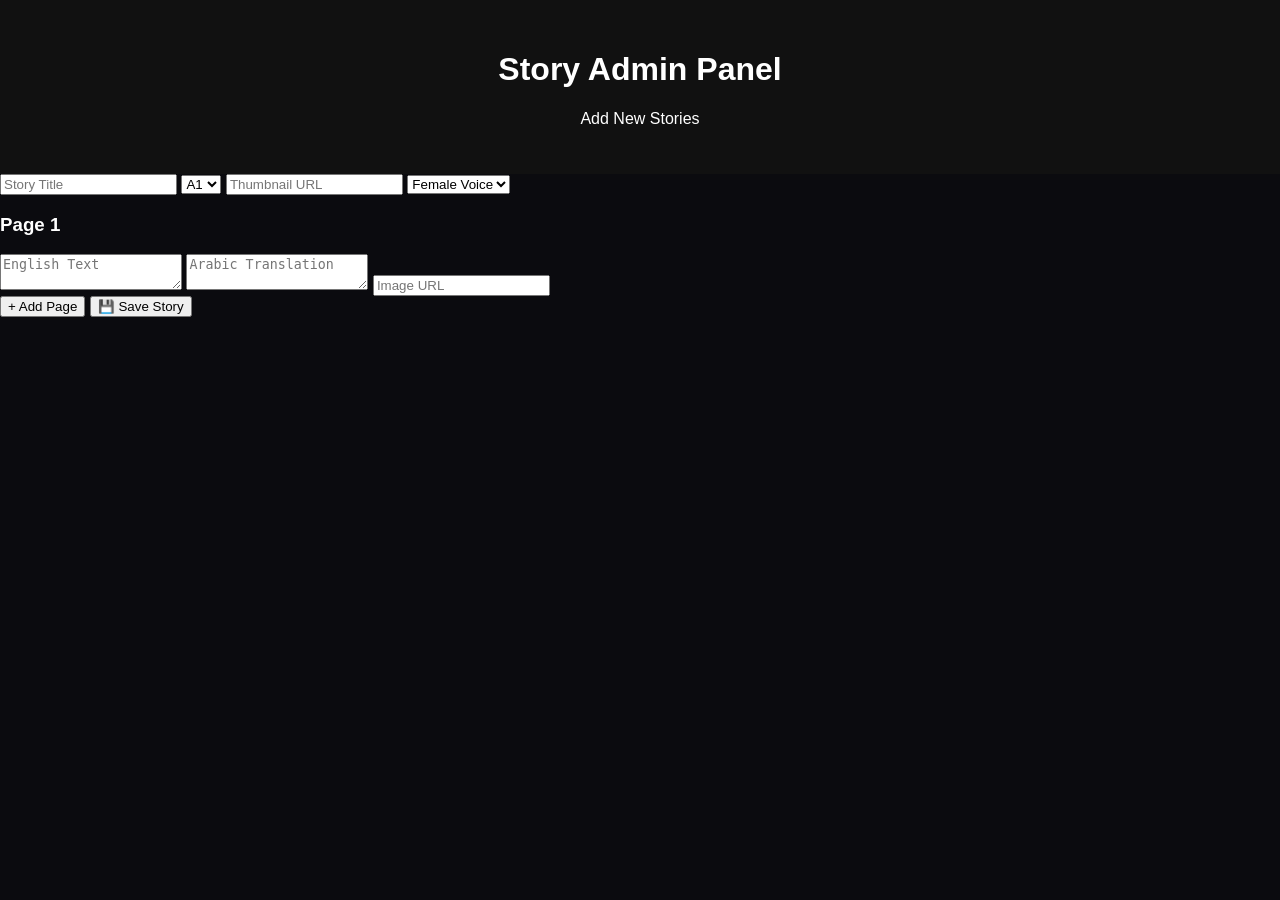
<file: admin.html>
<!DOCTYPE html>
<html lang="en">
<head>
<meta charset="UTF-8">
<meta name="viewport" content="width=device-width, initial-scale=1.0">

<title>Story Admin</title>

<link rel="stylesheet" href="style.css">
</head>

<body>

<header>
<h1>Story Admin Panel</h1>
<p>Add New Stories</p>
</header>

<div class="adminBox">

<input id="storyTitle" placeholder="Story Title">

<select id="storyLevel">
<option>A1</option>
<option>A2</option>
<option>B1</option>
<option>B2</option>
<option>C1</option>
</select>

<input id="storyThumb" placeholder="Thumbnail URL">

<select id="storyVoice">
<option value="female">Female Voice</option>
<option value="male">Male Voice</option>
</select>

<div id="pagesContainer"></div>

<button onclick="addPage()">
+ Add Page
</button>

<button onclick="saveStory()">
💾 Save Story
</button>

</div>

<script src="data.js"></script>
<script src="admin.js"></script>

</body>
</html>
</file>
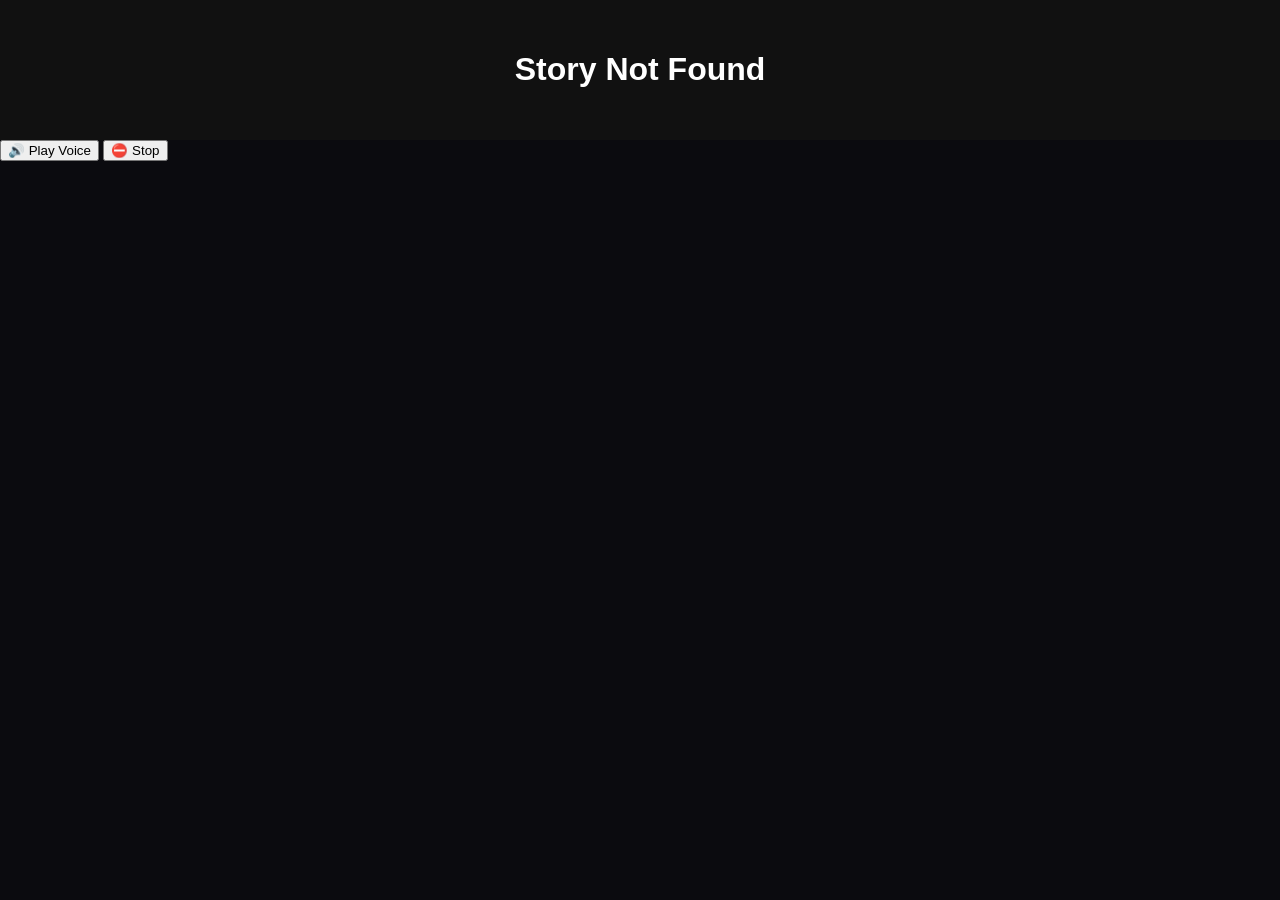
<file: story.html>
<!DOCTYPE html>
<html lang="en">
<head>
<meta charset="UTF-8">
<meta name="viewport" content="width=device-width, initial-scale=1.0">

<title>Story Reader</title>
<link rel="stylesheet" href="style.css">
</head>

<body>

<header>
<h1 id="storyTitle">Loading...</h1>
</header>

<div class="controls">
<button onclick="speakStory()">🔊 Play Voice</button>
<button onclick="stopSpeech()">⛔ Stop</button>
</div>

<div id="storyContent" class="storyBox"></div>

<script src="main.js"></script>

<script>
/* =========================
LOAD STORY BY ID (FIX)
========================= */

let currentStory = null;
let page = 0;

document.addEventListener("DOMContentLoaded", () => {

const params = new URLSearchParams(window.location.search);
const id = parseInt(params.get("id"));

if (!id) {
document.getElementById("storyTitle").innerText = "Story Not Found";
return;
}

currentStory = stories.find(s => s.id === id);

if (!currentStory) {
document.getElementById("storyTitle").innerText = "Story Not Found";
return;
}

renderStory();
});

/* =========================
RENDER STORY (FIXED)
========================= */

function renderStory() {

const container = document.getElementById("storyContent");
const title = document.getElementById("storyTitle");

title.innerText = currentStory.title;

container.innerHTML = "";

/* PAGE 1 (ENGLISH) */
if (page === 0) {

currentStory.english.forEach((p, i) => {
container.innerHTML += `<p>${p}</p>`;

if (currentStory.thumb && i === 0) {
container.innerHTML += `<img src="${currentStory.thumb}" class="storyImg">`;
}
});

container.innerHTML += `
<button onclick="nextPage()">Next ➜</button>
`;
}

/* PAGE 2 (ARABIC) */
else {

currentStory.english.forEach((p, i) => {

container.innerHTML += `
<p><b>${p}</b></p>
<p style="color:#aaa">${currentStory.arabic[i] || ""}</p>
`;

if (currentStory.thumb && i === 0) {
container.innerHTML += `<img src="${currentStory.thumb}" class="storyImg">`;
}
});

container.innerHTML += `
<button onclick="prevPage()">⬅ Back</button>
`;
}
}

/* =========================
PAGE CONTROLS
========================= */

function nextPage(){
page = 1;
renderStory();
}

function prevPage(){
page = 0;
renderStory();
}

/* =========================
VOICE FIX
========================= */

function speakStory(){

let text = currentStory.english.join(" ");
let speech = new SpeechSynthesisUtterance(text);

speech.lang = "en-US";
speech.rate = 0.85;

window.speechSynthesis.cancel();
window.speechSynthesis.speak(speech);
}

function stopSpeech(){
window.speechSynthesis.cancel();
}
</script>

</body>
</html>
</file>
<file: style.css>
body{
margin:0;
font-family:Arial;
background:#0b0b0f;
color:white;
}

header{
text-align:center;
padding:30px;
background:#111;
}

.topBar{
text-align:center;
padding:15px;
}

#searchInput{
width:90%;
max-width:500px;
padding:12px;
border-radius:8px;
border:none;
margin-bottom:10px;
}

#storyContainer{
display:grid;
grid-template-columns:repeat(auto-fit,minmax(250px,1fr));
gap:15px;
padding:20px;
}

.card{
background:#1a1a22;
padding:15px;
border-radius:12px;
transition:0.3s;
}

.card:hover{
transform:scale(1.03);
}

.card a{
display:block;
margin-top:10px;
color:#00bcd4;
text-decoration:none;
}

.thumb{
width:100%;
height:180px;
object-fit:cover;
border-radius:10px;
margin-bottom:10px;
}

/* =========================
FIX STORY IMAGE ISSUE
========================= */

.storyImg{
width:100%;
max-width:520px;
height:260px;
object-fit:cover;
border-radius:14px;
margin:15px auto;
display:block;
box-shadow:0 10px 25px rgba(0,0,0,0.4);
}
</file>
